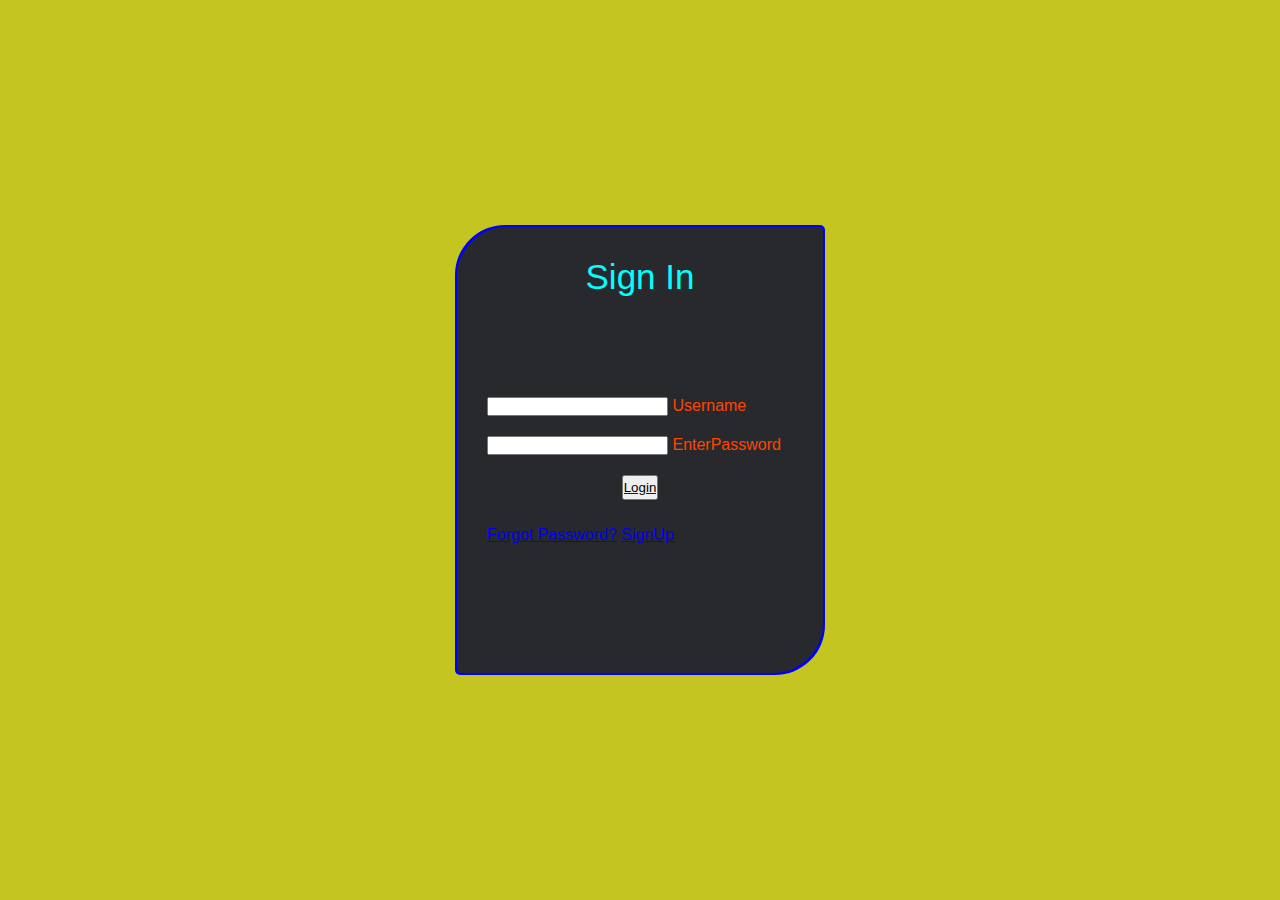
<file: index.html>
<!DOCTYPE html>
<html lang="en">

<head>
    <meta charset="UTF-8">
    <meta name="viewport" content="width=device-width, initial-scale=1.0">
    <title>Document</title>
    <link rel="stylesheet" href="style.css">
</head>

<body>
    <div class="box">
        <form action="start-page.html">
            <h2>Sign In</h2>
            <div class="inputBox">
                <input type="text" required>
                <span>Username</span>
                <i></i>
            </div>
            <div class="inputBox2">
                <input type="password" required>
                <span> EnterPassword</span>
                <i></i>
                <a href="./game.html">
                    <div id="login">
                        <input type="submit" value="Login">

                    </div>
                </a>
                <div class="links">
                    <a href="#">Forgot Password?</a>
                    <a href="#">SignUp</a>
                </div>




        </form>

    </div>
</body>

</html>
<script>
    var button = document.getElementById("login")
    console.log("checerf")
    button.addEventListener("click", () => {
        window.location.href = "./start-page.html"
    })

</script>
</file>
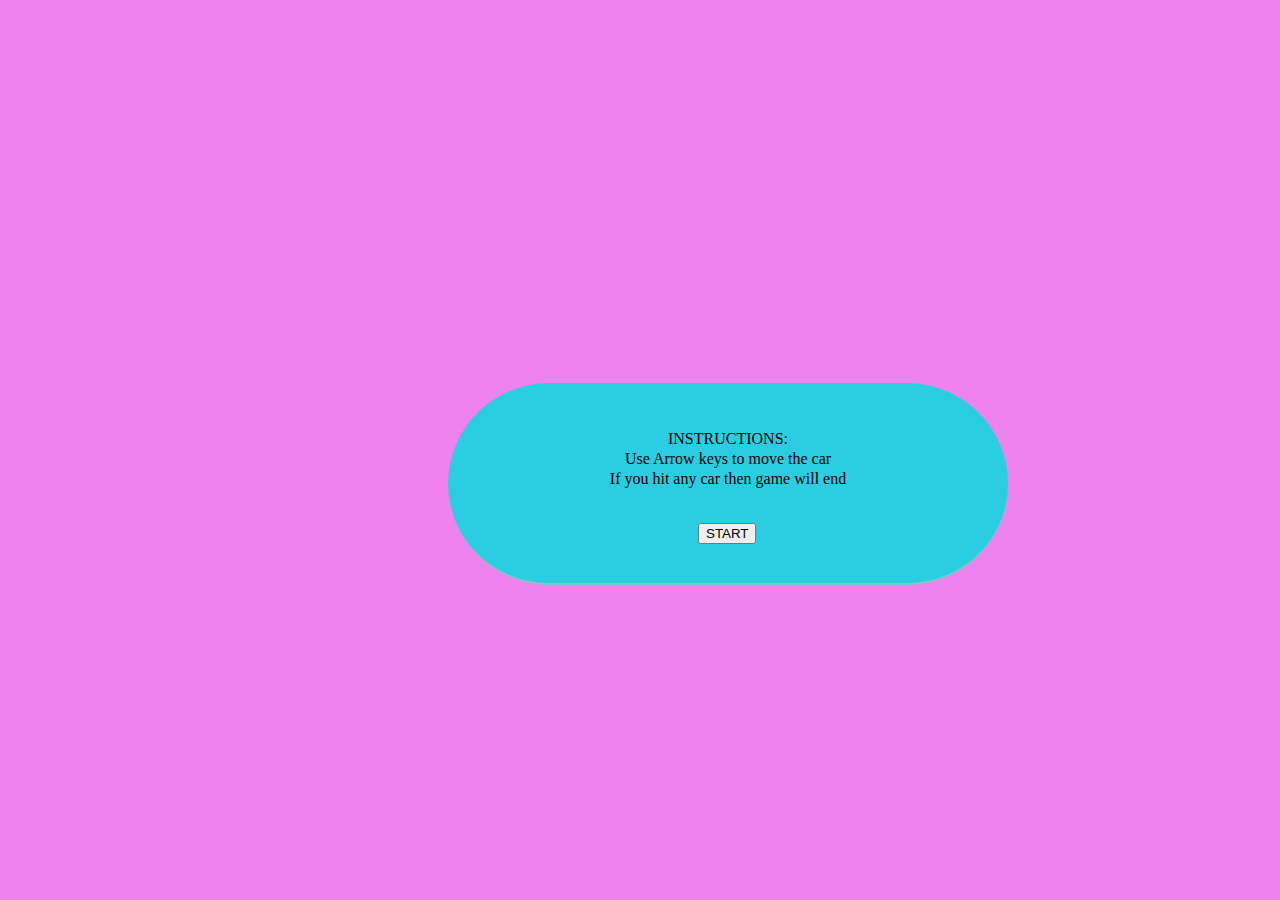
<file: start-page.html>
<!DOCTYPE html>
<html lang="en">
<head>
    <meta charset="UTF-8">
    <meta name="viewport" content="width=device-width, initial-scale=1.0">
    <title>Document</title>
    <link rel="stylesheet" href="startpage.css">
</head>
<body>
    <div id="startScreen">
        <a href="./game.html"><button id="button">START</button></a>
        <p> INSTRUCTIONS: <br>
        Use Arrow keys to move the car <br>
        If you hit any car then game will end</p>
       <a href="game.html"></a>
        </div>
    
</body>
</html>
<script src="script.js"></script>
</file>
<file: style.css>
*{
    margin: 0;
    padding: 0;
    box-sizing: border-box;
    font-family: sans-serif;
}
body{
    display: flex;
    justify-content: center;
    align-items: center;
    min-height: 100vh;
    background: violet;
}
.box{
    position: relative;
    width: 370px;
    height: 450px;
    background: blue;
    border-radius: 50px 5px;
    overflow: hidden;

}

form{
    position: absolute;
    inset: 2px;
    border-radius: 50px 5px;
    background: #28292d;
    z-index: 10;
    padding: 30px 30px;
    display: flex;
    flex-direction: column;
}
h2{
    color: aqua;
    font-size: 35px;
    font-weight: 500;
    text-align: center;
}

.inputBox{
    color: orangered;
    position: relative;
    top: 100px;
    size: 300px;
    
}
.inputBox2{
    position: relative;
    top: 120px;
    color: orangered;
    size: 500px;
}
#login{
    position: relative;
    top: 20px;
    display: flex;
    justify-content: center;
    height: 25px;
    border-radius: 10 rem;
    color: orangered;
 
   
}
.links{
    position: absolute;
    top: 90px;
}
body{
    background-color: rgb(197, 197, 33);
}
</file>
<file: startpage.css>
body{
    background-color: violet;
}
#startScreen {
    width: 560px;
    height: 200px;
    line-height: 20px;
    position: absolute;
    bottom: 35%;
    left: 35%;
    right: 100px;
    border-radius: 10rem;
    background-color: rgb(43, 205, 226);
    text-align: center;
    border-bottom: 2px solid rgb(132, 197, 197);
   
}
    #button {
        cursor: pointer;
        position: absolute;
        left: 250px;
        top: 140px;
    }

p{
    position: relative;
    top: 30px;
    
}
</file>
